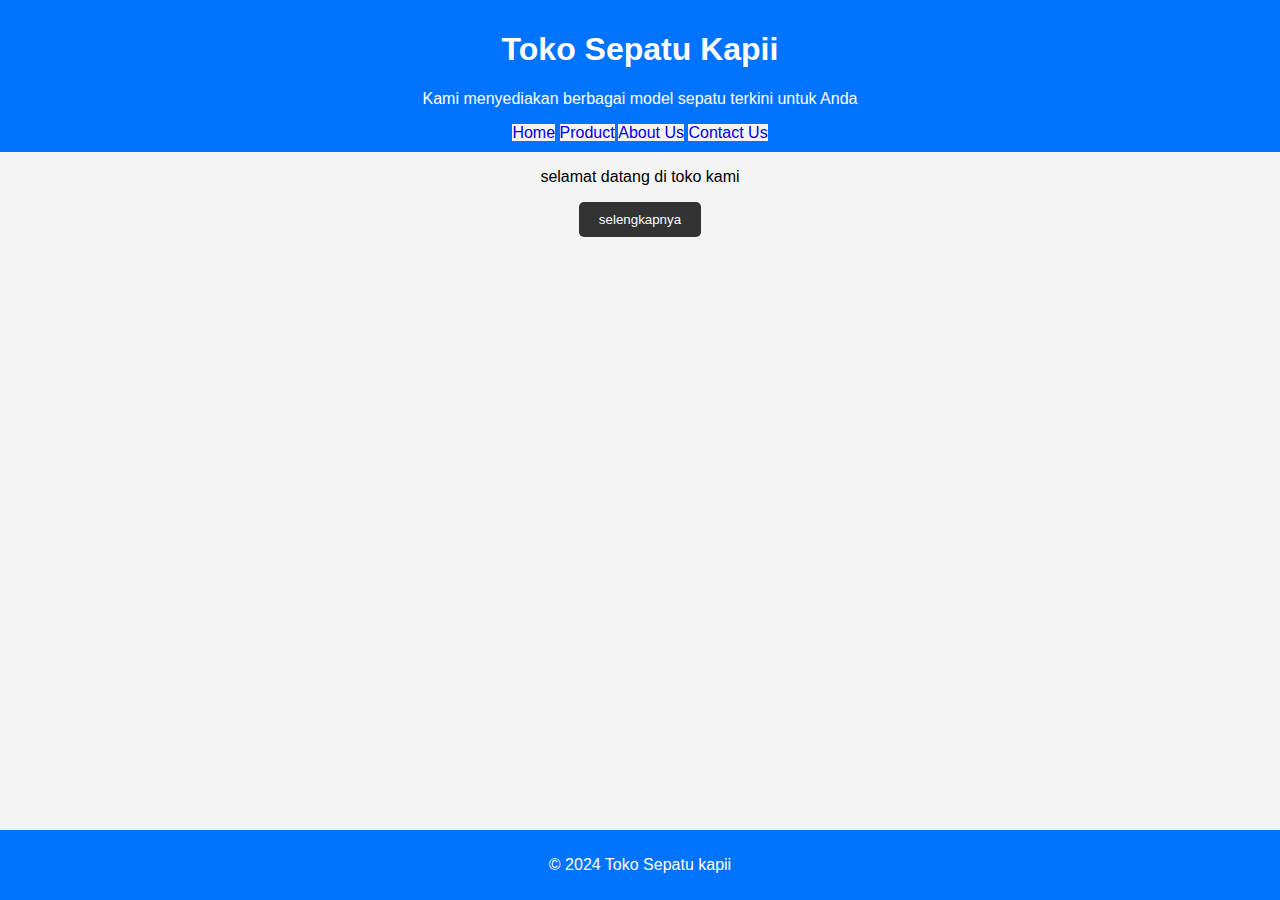
<file: index.html>
<!DOCTYPE html>
<html lang="id">
<head>
    <meta charset="UTF-8">
    <meta name="viewport" content="width=device-width, initial-scale=1.0">
    <link rel="stylesheet" href="styles.css">
    <title>Toko Sepatu Al Kahfi</title>
</head>
<body>

    <header>
        <div class="container">
            <h1>Toko Sepatu Kapii</h1>
            <p>Kami menyediakan berbagai model sepatu terkini untuk Anda</p>
            <nav>
                <a href="index.html">Home</a>
                <a href="produk.html">Product</a>
                <a href="about.html">About Us</a>
                <a href="kontak.html">Contact Us</a>
            </nav>
        </div>
    </header>

    <div class="container-index">
        <p>selamat datang di toko kami</p>
        <button class="button"><a href="produk.html">selengkapnya</a></button>
    </div>

    <footer>
        <p>&copy; 2024 Toko Sepatu kapii</p>
    </footer>

</body>
</html>
</file>
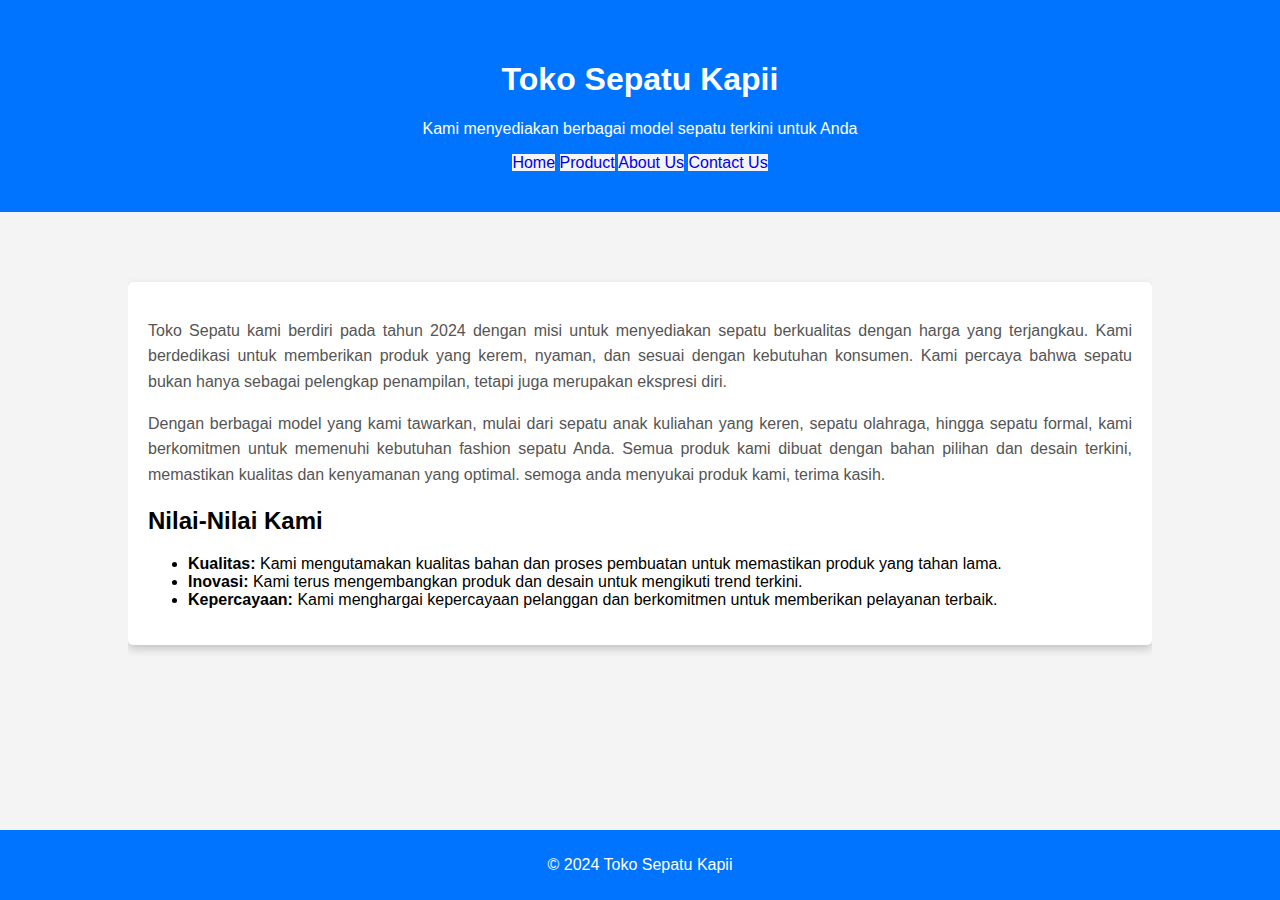
<file: about.html>
<!DOCTYPE html>
<html lang="id">
<head>
    <meta charset="UTF-8">
    <meta name="viewport" content="width=device-width, initial-scale=1.0">
    <link rel="stylesheet" href="styles.css">
    <title>Toko Sepatu Al Kahfi</title>
    <style>
        body {
            font-family: Arial, sans-serif;
            margin: 0;
            padding: 0;
            background-color: #f4f4f4;
        }
        .container {
            width: 80%;
            margin: auto;
            padding: 30px 0;
            overflow: hidden;
        }
        h1 {
            text-align: center;
            color: #ffffff;
        }
        .about-section {
            background-color: #fff;
            padding: 20px;
            margin-top: 20px;
            border-radius: 5px;
            box-shadow: 0 4px 8px rgba(0, 0, 0, 0.2);
        }
        .about-section p {
            font-size: 16px;
            color: #555;
            line-height: 1.6;
            text-align: justify;
        }
        .about-values {
            margin-top: 20px;
        }
        .about-values h2 {
            color: #333;
        }
        .about-values ul {
            list-style: none;
            padding: 0;
        }
        .about-values li {
            font-size: 16px;
            color: #777;
            margin: 10px 0;
        }
    </style>
</head>
<body>

    <header>
        <div class="container">
            <h1>Toko Sepatu Kapii</h1>
            <p>Kami menyediakan berbagai model sepatu terkini untuk Anda</p>
            <nav>
                <a href="index.html">Home</a>
                <a href="produk.html">Product</a>
                <a href="about.html">About Us</a>
                <a href="kontak.html">Contact Us</a>
            </nav>
        </div>
    </header>

    <div class="container">
        <section class="product">
            <div class="about-section">
                <p>
                    Toko Sepatu kami berdiri pada tahun 2024 dengan misi untuk menyediakan sepatu berkualitas dengan harga yang terjangkau. Kami berdedikasi untuk memberikan produk yang kerem, nyaman, dan sesuai dengan kebutuhan konsumen. Kami percaya bahwa sepatu bukan hanya sebagai pelengkap penampilan, tetapi juga merupakan ekspresi diri.
                </p>
                <p>
                    Dengan berbagai model yang kami tawarkan, mulai dari sepatu anak kuliahan yang keren, sepatu olahraga, hingga sepatu formal, kami berkomitmen untuk memenuhi kebutuhan fashion sepatu Anda. Semua produk kami dibuat dengan bahan pilihan dan desain terkini, memastikan kualitas dan kenyamanan yang optimal. semoga anda menyukai produk kami, terima kasih.
                </p>
                <h2>Nilai-Nilai Kami</h2>
                <ul>
                    <li><strong>Kualitas:</strong> Kami mengutamakan kualitas bahan dan proses pembuatan untuk memastikan produk yang tahan lama.</li>
                    <li><strong>Inovasi:</strong> Kami terus mengembangkan produk dan desain untuk mengikuti trend terkini.</li>
                    <li><strong>Kepercayaan:</strong> Kami menghargai kepercayaan pelanggan dan berkomitmen untuk memberikan pelayanan terbaik.</li>
                </ul>
            </div>
    
            <div class="about-values">
            </div>
        </section>
    </div>

    <footer>
        <p>&copy; 2024 Toko Sepatu Kapii</p>
    </footer>

</body>
</html>
</file>
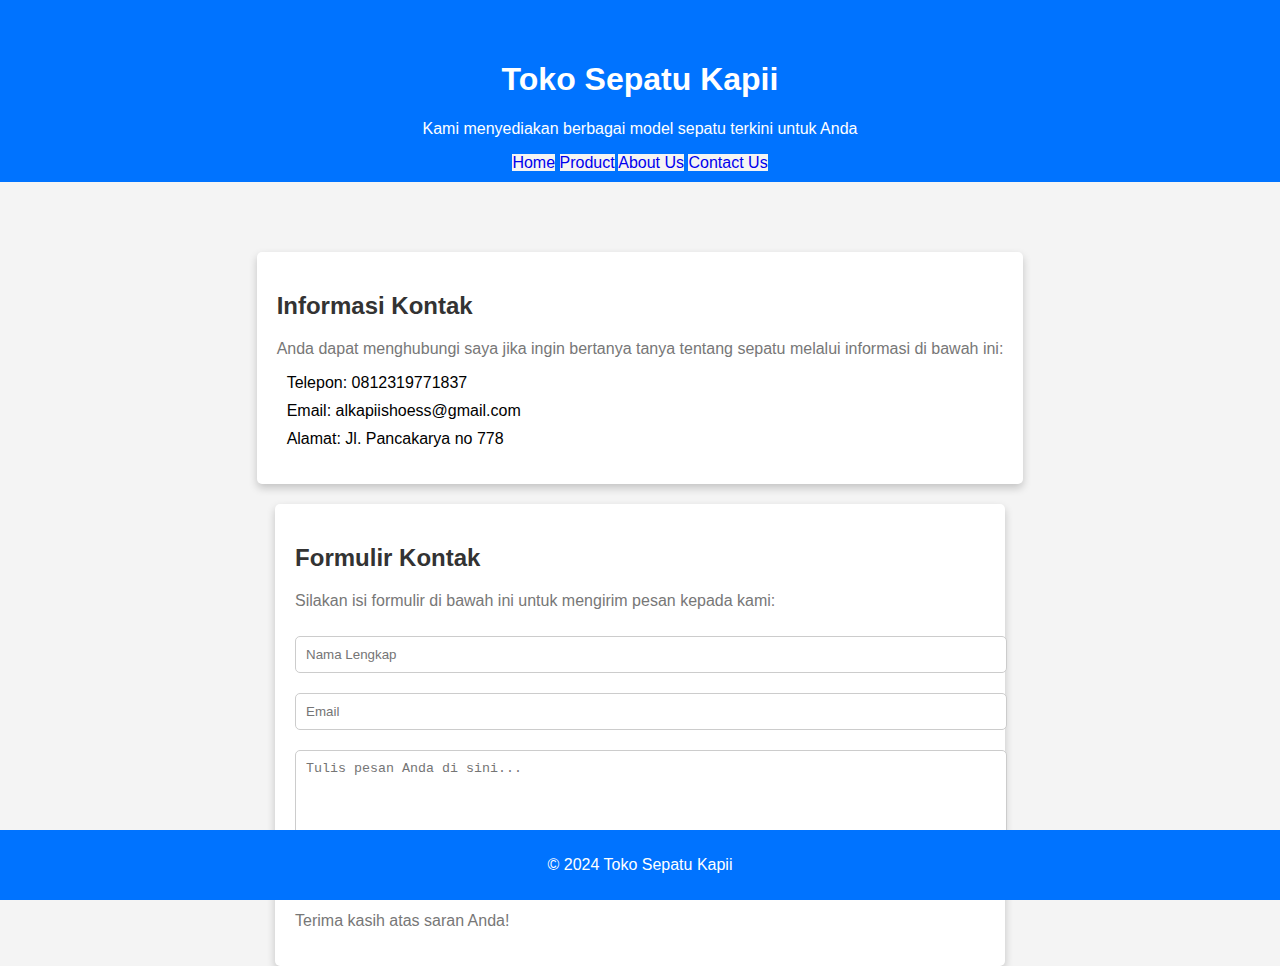
<file: kontak.html>
<!DOCTYPE html>
<html lang="id">
<head>
    <meta charset="UTF-8">
    <meta name="viewport" content="width=device-width, initial-scale=1.0">
    <link rel="stylesheet" href="styles.css">
    <title>Toko Sepatu Al Kahfi</title>
    <style>
        body {
            font-family: Arial, sans-serif;
            margin: 0;
            padding: 0;
            background-color: #f4f4f4;
        }
        .container {
            width: 80%;
            margin: auto;
            overflow: hidden;
            padding-top: 30px;
        }
        h1 {
            text-align: center;
            color: #ffffff;
        }
        .contact-info, .contact-form {
            background-color: #fff;
            padding: 20px;
            margin-top: 20px;
            border-radius: 5px;
            box-shadow: 0 4px 8px rgba(0, 0, 0, 0.2);
        }
        .contact-info h2, .contact-form h2 {
            color: #333;
        }
        .contact-info p, .contact-form p {
            font-size: 16px;
            color: #777;
        }
        .contact-info ul {
            list-style: none;
            padding: 0;
        }
        .contact-info li {
            margin: 10px 0;
            font-size: 16px;
        }
        .contact-info li i {
            color: #333;
            margin-right: 10px;
        }
        .contact-form input, .contact-form textarea {
            width: 100%;
            padding: 10px;
            margin: 10px 0;
            border-radius: 5px;
            border: 1px solid #ccc;
        }
        .contact-form button {
            display: inline-block;
            background-color: #333;
            color: #fff;
            padding: 10px 20px;
            border: none;
            border-radius: 5px;
            cursor: pointer;
        }
        .contact-form button:hover {
            background-color: #e67e22;
        }
    </style>
</head>
<body>

    <header>
        <div class="container">
            <h1>Toko Sepatu Kapii</h1>
            <p>Kami menyediakan berbagai model sepatu terkini untuk Anda</p>
            <nav>
                <a href="index.html">Home</a>
                <a href="produk.html">Product</a>
                <a href="about.html">About Us</a>
                <a href="kontak.html">Contact Us</a>
            </nav>
        </div>
    </header>

    <div class="container">
        <section class="product">
            <div class="contact-info">
                <h2>Informasi Kontak</h2>
                <p>Anda dapat menghubungi saya jika ingin bertanya tanya tentang sepatu melalui informasi di bawah ini:</p>
                <ul>
                    <li><i class="fas fa-phone"></i> Telepon: 0812319771837</li>
                    <li><i class="fas fa-envelope"></i> Email: alkapiishoess@gmail.com</li>
                    <li><i class="fas fa-map-marker-alt"></i> Alamat: Jl. Pancakarya no 778</li>
                </ul>
            </div>
    
            <div class="contact-form">
                <h2>Formulir Kontak</h2>
                <p>Silakan isi formulir di bawah ini untuk mengirim pesan kepada kami:</p>
                <form action="#">
                    <input type="text" placeholder="Nama Lengkap" required>
                    <input type="email" placeholder="Email" required>
                    <form id="feedbackForm">
                        <textarea id="feedbackMessage" rows="5" placeholder="Tulis pesan Anda di sini..." required></textarea>
                        <button type="button" onclick="submitFeedback()">Submit</button>
                    </form>
                </form>
                        <!-- Pesan konfirmasi -->
        <div id="thankYouMessage" class="thank-you-message">
            <p>Terima kasih atas saran Anda!</p>
        </div>
            </div>
        </section>
    </div>

    <footer>
        <p>&copy; 2024 Toko Sepatu Kapii</p>
    </footer>

</body>
</html>
</file>
<file: styles.css>
body {
    font-family: Arial, sans-serif;
    margin: 0;
    padding: 0;
    background-color: #f4f4f4;
}
header {
    background-color: #0073ff;
    color: #fff;
    padding: 10px 0;
    text-align: center;
}
header .container nav a{
    background-color: #f4f4f4;
    text-decoration: none;
}
.container {
    width: 90%;
    margin: auto;
    overflow: hidden;
}

.container-index {
    text-align: center;
}
.product {
    display: flex;
    flex-wrap: wrap;
    justify-content: space-around;
    margin-top: 20px;
}
.product-card {
    background-color: #fff;
    width: 30%;
    margin: 10px;
    box-shadow: 0 4px 8px rgba(0, 0, 0, 0.2);
    border-radius: 5px;
    overflow: hidden;
    text-align: center;
    transition: 0.3s;
}
.product-card img {
    width: 100%;
    height: 250px;
    object-fit: cover;
}
.product-card:hover {
    box-shadow: 0 8px 16px rgba(0, 0, 0, 0.4);
}
.product-info {
    padding: 15px;
}
.product-info h3 {
    margin: 0;
    padding: 0;
    color: #333;
}
.product-info p {
    color: #777;
    font-size: 14px;
}
.product-info .price {
    font-size: 18px;
    color: #e67e22;
    margin: 10px 0;
}

.button {
    padding: 10px 20px;
    color: #fff;
    background-color: #333;
    border: none;
    border-radius: 5px;
    cursor: pointer;
    text-decoration: none;
}

.button a {
    text-decoration: none;
    color: white;
}

.button:hover {
    background-color: #e67e22;
}

.buy-button {
    display: inline-block;
    padding: 10px 20px;
    color: #fff;
    background-color: #333;
    border: none;
    border-radius: 5px;
    cursor: pointer;
    text-decoration: none;
}
.buy-button:hover {
    background-color: #e67e22;
}
footer {
    background-color:#0073ff;
    color: #fff;
    text-align: center;
    padding: 10px 0;
    position: fixed;
    width: 100%;
    bottom: 0;
}
</file>
